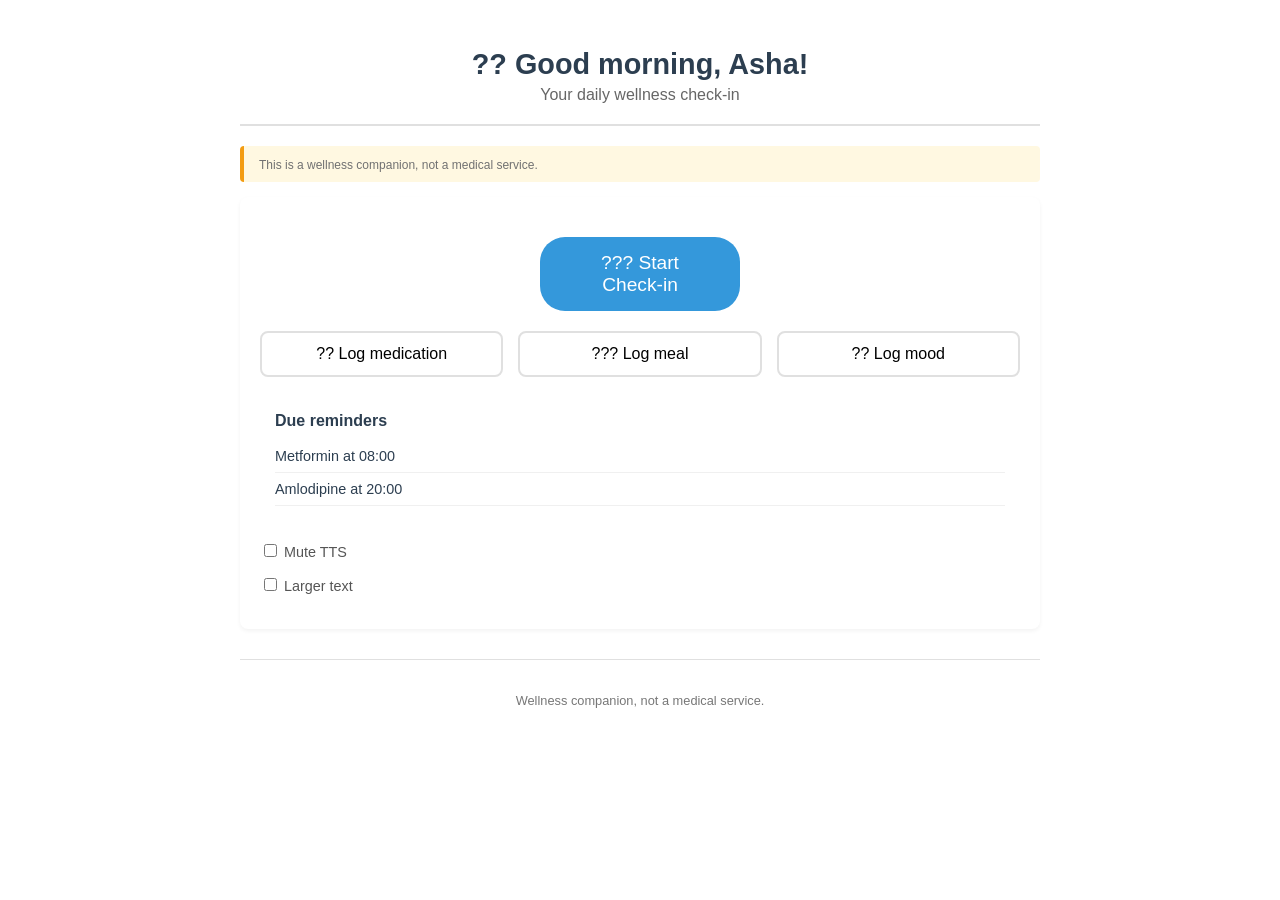
<file: templates/index.html>
<!DOCTYPE html>
<html lang="en">
<head>
    <meta charset="UTF-8">
    <meta name="viewport" content="width=device-width, initial-scale=1.0">
    <title>Check-in Buddy - Senior View</title>
    <link rel="stylesheet" href="/static/style.css">
</head>
<body>
    <div class="container">
        <header>
            <h1>?? Good morning, Asha!</h1>
            <p>Your daily wellness check-in</p>
        </header>
        
        <div class="disclaimer">
            <small>This is a wellness companion, not a medical service.</small>
        </div>
        
        <div class="main-content">
            <section class="voice-ring">
                <button id="voice-btn">??? Start Check-in</button>
            </section>
            
            <section class="actions">
                <div class="chip">?? Log medication</div>
                <div class="chip">??? Log meal</div>
                <div class="chip">?? Log mood</div>
            </section>
            
            <section class="reminders">
                <h3>Due reminders</h3>
                <ul id="reminders-list">
                    <li>Metformin at 08:00</li>
                    <li>Amlodipine at 20:00</li>
                </ul>
            </section>
            
            <section class="mute-toggle">
                <label>
                    <input type="checkbox" id="mute"> Mute TTS
                </label>
            </section>
            
            <section class="larger-text">
                <label>
                    <input type="checkbox" id="larger"> Larger text
                </label>
            </section>
        </div>
        
        <footer>
            <p id="disclaimer-footer">Wellness companion, not a medical service.</p>
        </footer>
    </div>
    
    <script>
        // Text fallback for check-in
        const startCheckIn = () => {
            const message = prompt('How are you feeling today?\n\nYou can say things like:\n- "I took my medication"\n- "I had breakfast"\n- "I feel mood 3"\n- "I skipped lunch"');
            if (message) {
                alert(You said: ""\n(Note: In a full app, this would be sent to the backend));
            }
        };
        
        // TTS with text fallback
        const speak = (text) => {
            if (document.getElementById('mute').checked) return;
            const synth = window.speechSynthesis;
            if (synth) {
                const utterance = new SpeechSynthesisUtterance(text);
                utterance.onend = () => {};
                synth.speak(utterance);
            } else {
                console.log('TTS:', text);
            }
        };
        
        document.getElementById('voice-btn').addEventListener('click', startCheckIn);
        
        // Initial speak
        speak('Good morning! Ready for your daily check-in.');
    </script>
</body>
</html>
</file>
<file: static/style.css>
/* Check-in Buddy - Senior View Styles */
:root {
    --primary-color: #2c3e50;
    --secondary-color: #3498db;
    --success-color: #2ecc71;
    --warning-color: #f39c12;
    --danger-color: #e74c3c;
    --bg-color: #f8f9fa;
    --text-color: #2c3e50;
    --light-bg: #ffffff;
}

/* Container */
.container {
    max-width: 800px;
    margin: 0 auto;
    padding: 20px;
    font-family: 'Segoe UI', Tahoma, Arial, sans-serif;
}

/* Header */
header {
    text-align: center;
    padding: 20px 0;
    border-bottom: 2px solid #e0e0e0;
    margin-bottom: 20px;
}

header h1 {
    color: var(--primary-color);
    margin: 0;
    font-size: 1.8rem;
}

header p {
    color: #666;
    margin: 5px 0 0 0;
    font-size: 1rem;
}

/* Disclaimer */
.disclaimer {
    background: #fff8e1;
    border-left: 4px solid var(--warning-color);
    padding: 10px 15px;
    margin: 15px 0;
    font-size: 0.9rem;
    color: #717171;
    border-radius: 4px;
}

/* Main content */
.main-content {
    background: var(--light-bg);
    padding: 20px;
    border-radius: 8px;
    box-shadow: 0 2px 4px rgba(0,0,0,0.05);
}

/* Voice ring */
.voice-ring {
    text-align: center;
    margin: 20px 0;
}

.voice-ring button {
    background: var(--secondary-color);
    color: white;
    border: none;
    padding: 15px 30px;
    font-size: 1.2rem;
    border-radius: 25px;
    cursor: pointer;
    width: 100%;
    max-width: 200px;
    margin: 0 auto;
    transition: background 0.3s;
}

.voice-ring button:hover {
    background: #2980b9;
}

/* Actions */
.actions {
    display: grid;
    grid-template-columns: repeat(auto-fit, minmax(150px, 1fr));
    gap: 15px;
    margin: 20px 0;
}

.chip {
    background: var(--light-bg);
    border: 2px solid #e0e0e0;
    padding: 12px 15px;
    border-radius: 8px;
    cursor: pointer;
    transition: all 0.3s;
    text-align: center;
}

.chip:hover {
    border-color: var(--secondary-color);
    background: #f0f7ff;
}

/* Reminders */
.reminders {
    background: #fff;
    padding: 15px;
    border-radius: 8px;
    margin: 20px 0;
}

.reminders h3 {
    margin: 0 0 10px 0;
    color: var(--primary-color);
    font-size: 1rem;
}

.reminders ul {
    list-style: none;
    padding: 0;
    margin: 0;
}

.reminders li {
    padding: 8px 0;
    border-bottom: 1px solid #f0f0f0;
    color: var(--text-color);
    font-size: 0.9rem;
}

/* Toggle sections */
.mute-toggle, .larger-text {
    margin: 15px 0;
}

.mute-toggle label, .larger-text label {
    display: block;
    margin: 5px 0;
    font-size: 0.9rem;
    color: #555;
}

/* Footer */
footer {
    margin-top: 30px;
    padding-top: 20px;
    border-top: 1px solid #e0e0e0;
    text-align: center;
    font-size: 0.8rem;
    color: #777;
}

/* Accessibility */
@media (prefers-contrast: more) {
    .container { border: 2px solid currentColor; }
}
</file>
